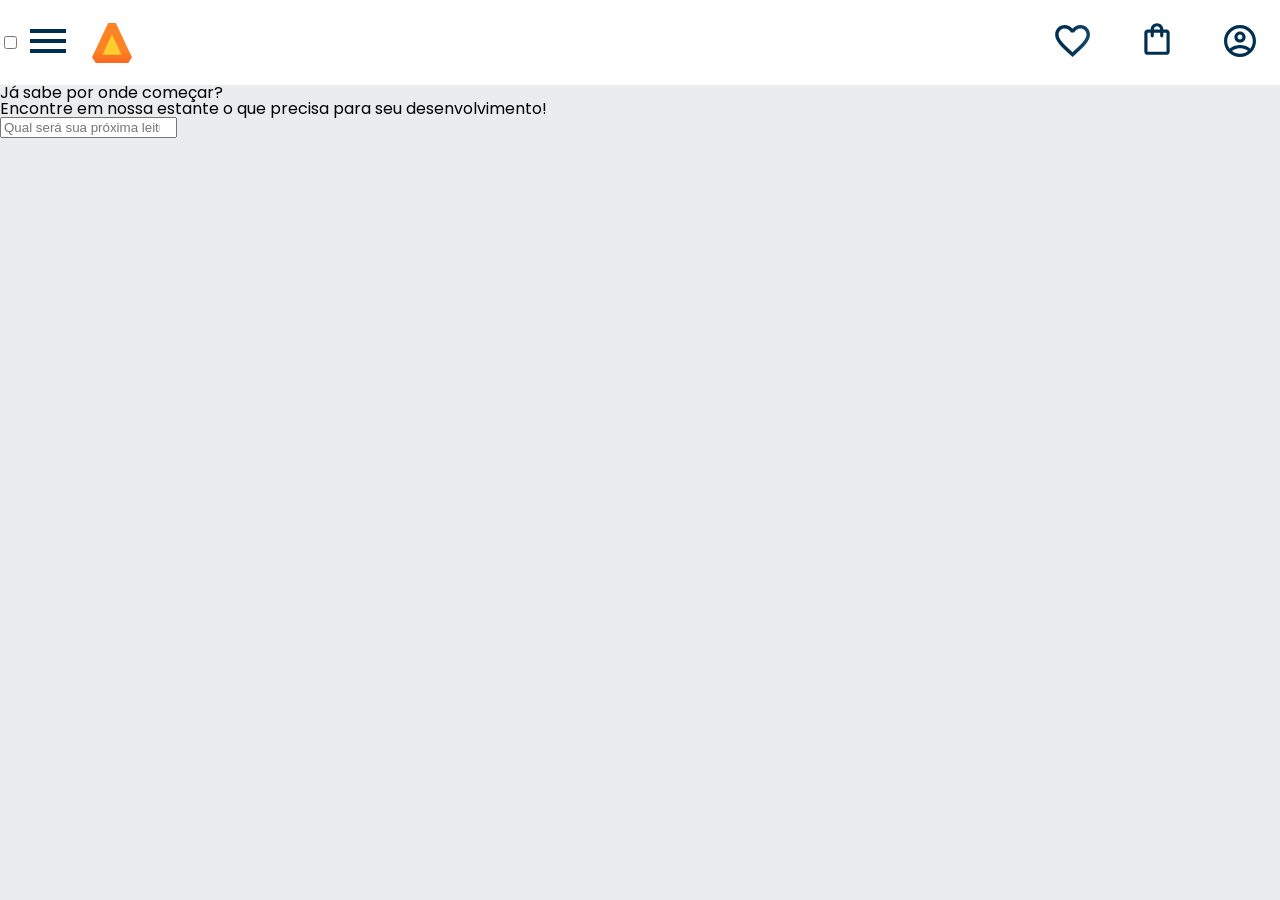
<file: index.html>
<!DOCTYPE html>
<html>

<head>
    <meta charset="UTF-8">
    <meta name="viewport" content="width=device-width, initial-scale=1.0">
    <title>AluraBooks</title>
    <link rel="stylesheet" href="reset.css">
    <link rel="preconnect" href="https://fonts.googleapis.com">
    <link rel="preconnect" href="https://fonts.gstatic.com" crossorigin>
    <link href="https://fonts.googleapis.com/css?family=Poppins:wght@300;400;500;700&display=swap" rel="stylesheet">
    <link rel="stylesheet" href="styles.css">

</head>
<body>
  <header class="cabeçalho">
    <div class="container">
      <input type="checkbox" id="menu" class="container__botao" />
      <label for="menu">
        <span class="cabeçalho__menu-hamburguer container__imagem"></span>
      </label>
      <ul class="lista-menu">
        <li class="lista-menu__titulo">Categorias</li>
        <li class="lista-menu__item">
          <a href="#" class="lista-menu__link">Programação</a>
        </li>
        <li class="lista-menu__item">
          <a href="#" class="lista-menu__link">Front-end</a>
        </li>
        <li class="lista-menu__item">
          <a href="#" class="lista-menu__link">Infraestrutura</a>
        </li>
        <li class="lista-menu__item">
          <a href="#" class="lista-menu__link">Business</a>
        </li>
        <li class="lista-menu__item">
          <a href="#" class="lista-menu__link">Design & UX</a>
        </li>
      </ul>
      <img src="img/Logo.svg" alt="Logo da Alurabooks" class="container__imagem">
    </div>
    <div class="container">
      <a href="#"><img src="img/Favoritos.svg" alt="Meus favoritos" class="container__imagem"></a>
      <a href="#"><img src="img/Compras.svg" alt="Carrinhos de compras" class="container__imagem"></a>
      <a href="#"><img src="img/Usuário.svg" alt="Meu perfil" class="container__imagem"></a>
    </div>
  </header>

<section class="banner">
  <h2 class="banner__titulo">Já sabe por onde começar?</h2>
  <p class="banner__texto">Encontre em nossa estante o que precisa para seu desenvolvimento!<p>
  <input type="search" class="banner_pesquisa" placeholder="Qual será sua próxima leitura?">
</section>


</body>

</html>
</file>
<file: styles.css>
@import url("styles/header.css");

:root {
    --cor-de-fundo: #EBECEE;
    --branco: #FFFFFF;
    --laranja: #EB9B00;
    --azul-degrade: linear-gradient(97.54deg, #002f52 35.49%, #326589 165.37%);
    --fonte-principal: "Poppins";
}

body {
    background-color: var(--cor-de-fundo);
    font-family: var(--fonte-principal);
    font-size: 16px;
    font-weight: 400;
}
</file>
